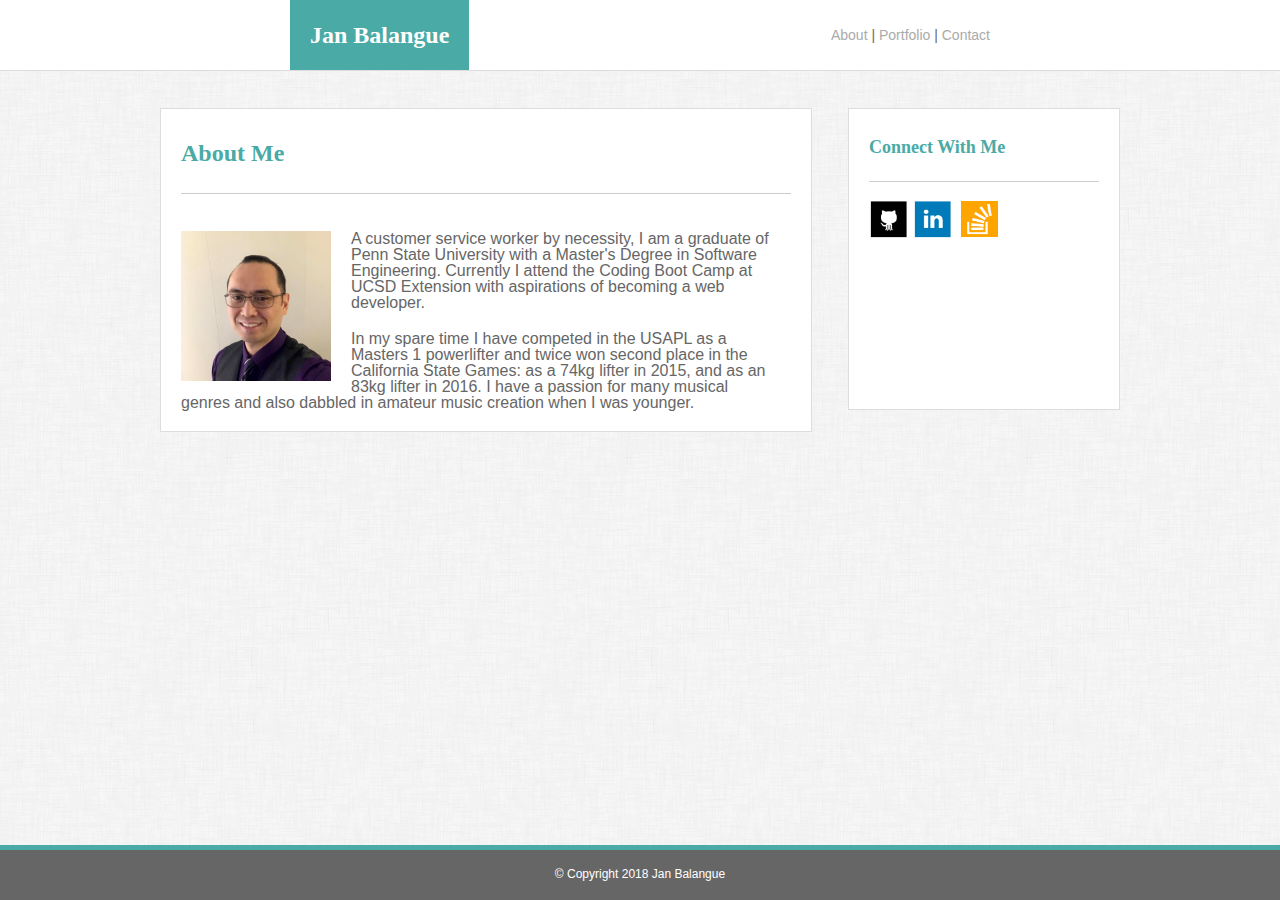
<file: index.html>
<!DOCTYPE html>
<html lang="en">
<head>
    <meta charset="UTF-8">
    <title>Jan Balangue | Home</title>
    <link rel="stylesheet" type="text/css" href="./assets/css/reset.css">
    
    <link rel="stylesheet" type="text/css" href="./assets/css/style.css">
</head>
<body>
<div class="container">
    <header class="clear">
        <h1>Jan Balangue</h1>
        <nav>
            <a>About</a> |
            <a href="portfolio.html">Portfolio</a> |
            <a href="contact.html">Contact</a>
        </nav>
    </header>
    <article>
        <h2>About Me</h2>
        <br><hr><br>
        <img id="bio-image" src="assets/images/selfie2018.png" width="200px" height="auto" alt="Jan Balangue">
        <p>A customer service worker by necessity, I am a graduate of Penn State University with a Master's Degree in Software Engineering. Currently I attend the Coding Boot Camp at UCSD Extension with aspirations of becoming a web developer.</p><p>In my spare time I have competed in the USAPL as a Masters 1 powerlifter and twice won second place in the California State Games: as a 74kg lifter in 2015, and as an 83kg lifter in 2016. I have a passion for many musical genres and also dabbled in amateur music creation when I was younger.</p>
    </article>
    <aside>
        <h3>Connect With Me</h3><br>
        <hr>
        <br>
        <a href="https://github.com/computeruser88" target="_blank"><img src="assets/images/github.png" class="social-media-link" alt="GitHub"></a>
        <a href="https://www.linkedin.com/in/jan-balangue-8b544b76" target="_blank"><img src="assets/images/linkedin.png" class="social-media-link" alt="LinkedIn"></a>
        <a href="https://stackoverflow.com/users/8139702/jan-balangue" target="_blank"><img src="assets/images/stackoverflow.png" class="social-media-link2" alt="StackOverflow"></a>
    </aside>
    <footer class="clear">&#xa9; Copyright 2018 Jan Balangue</footer>
</div>
</body>
</html>
</file>
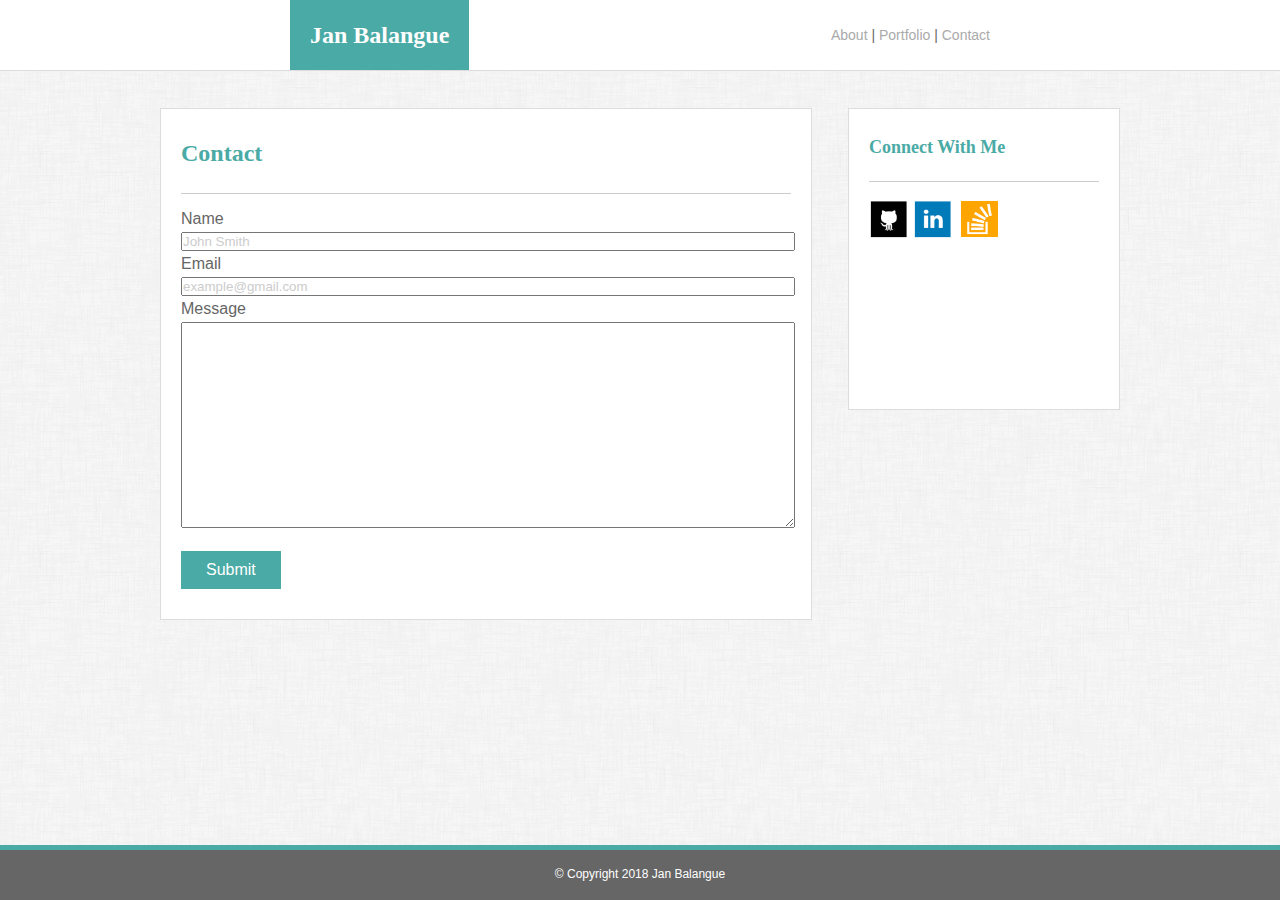
<file: contact.html>
<!DOCTYPE html>
<html lang="en">
<head>
    <meta charset="UTF-8">
    <title>Jan Balangue | Contact</title>
    <link rel="stylesheet" type="text/css" href="./assets/css/reset.css">
    <link rel="stylesheet" type="text/css" href="./assets/css/style.css">
</head>
<body>
    <div class="container">
        <header class="clear">
            <h1>Jan Balangue</h1>
            <nav>
                <a href="index.html">About</a> |
                <a href="portfolio.html">Portfolio</a> |
                <a>Contact</a>
            </nav>
        </header>
        <article>
            <h2>Contact</h2><br>
            <hr>
            <br>
            <form>
                <label>Name</label><br>
                <input type="text" name="Name" placeholder="John Smith"><br>
                <label>Email</label><br>
                <input type="text" name="Email" placeholder="example@gmail.com"><br>
                <label>Message</label><br>
                <textarea class="longinput" col="80" rows="10"></textarea><br>
                <input type="submit" value="Submit">
            </form>
        </article>
        <aside>
            <h3>Connect With Me</h3><br>
            <hr>
            <br>
            <a href="https://github.com/computeruser88" target="_blank"><img src="assets/images/github.png" class="social-media-link" alt="GitHub"></a>
            <a href="https://www.linkedin.com/in/jan-balangue-8b544b76" target="_blank"><img src="assets/images/linkedin.png" class="social-media-link" alt="LinkedIn"></a>
            <a href="https://stackoverflow.com/users/8139702/jan-balangue" target="_blank"><img src="assets/images/stackoverflow.png" class="social-media-link2" alt="StackOverflow"></a>
        </aside>
        <footer class="clear">&#xa9; Copyright 2018 Jan Balangue</footer>
    </div>
</body>
</html>
</file>
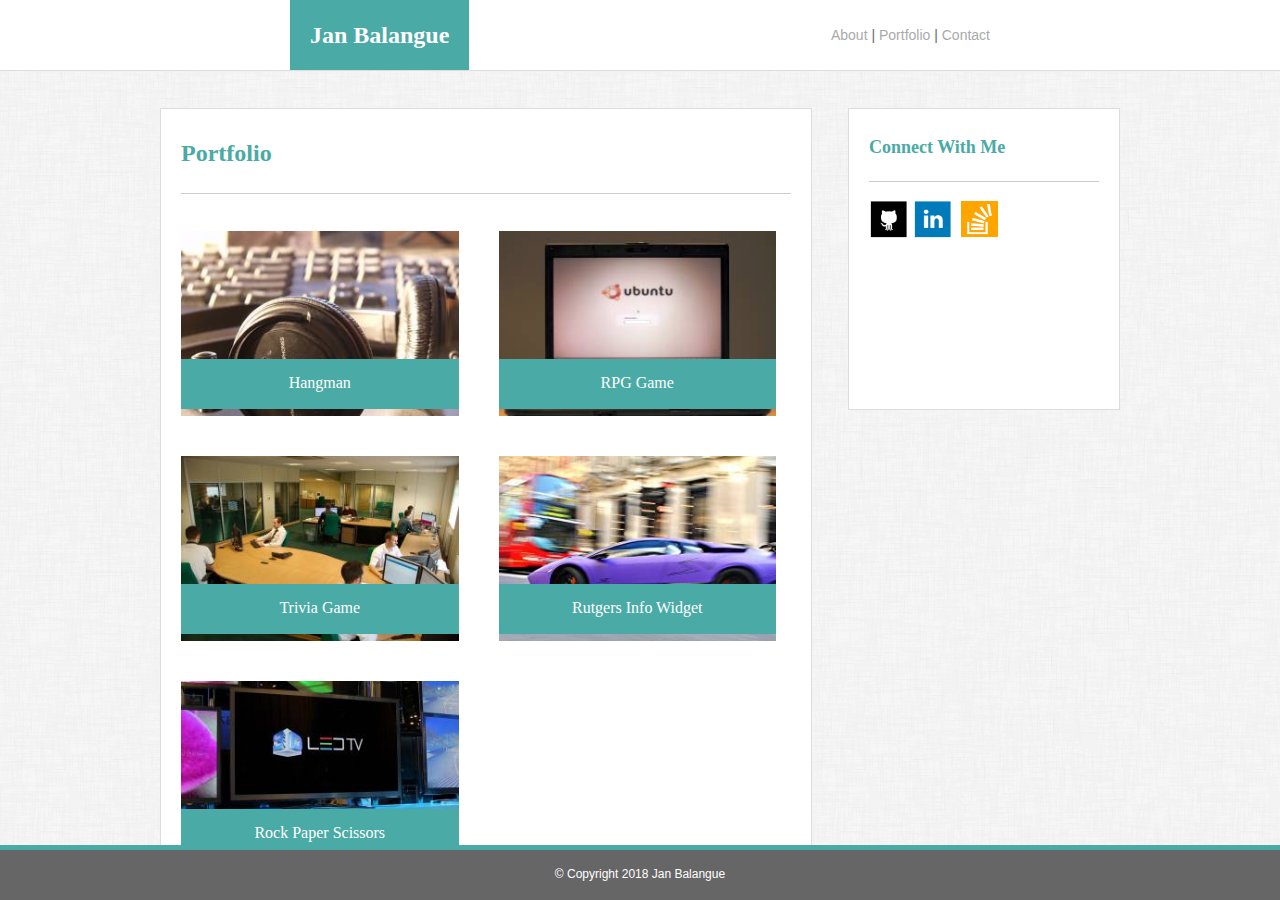
<file: portfolio.html>
<!DOCTYPE html>
<html lang="en">
<head>
    <meta charset="UTF-8">
    <title>Jan Balangue | Portfolio</title>
    <link rel="stylesheet" type="text/css" href="./assets/css/reset.css">
    <link rel="stylesheet" type="text/css" href="./assets/css/style.css">
</head>
<body>
    <div class="container">
        <header class="clear">
            <h1>Jan Balangue</h1>
            <nav>
                <a href="index.html">About</a> |
                <a>Portfolio</a> |
                <a href="contact.html">Contact</a>
            </nav>
        </header>
        <article>
            <h2>Portfolio</h2><br>
            <hr><br>
                <a target="_blank"><figure><img src="./assets/images/headphones.jpg" alt="headphones"><figcaption>Hangman</figcaption></figure></a>
                <a target="_blank"><figure><img src="./assets/images/laptop.jpg" alt="laptop"><figcaption>RPG Game</figcaption></figure></a>
                <a target="_blank"><figure><img src="./assets/images/office.jpg" alt="office"><figcaption>Trivia Game</figcaption></figure></a>
                <a target="_blank"><figure><img src="./assets/images/purplelambo.jpg" alt="purple Lamborghini"><figcaption>Rutgers Info Widget</figcaption></figure></a>
                <figure><img src="./assets/images/tv.jpg" alt="tv"><figcaption>Rock Paper Scissors</figcaption></figure></a>
        </article>
        <aside>
            <h3>Connect With Me</h3><br>
            <hr>
            <br>
            <a href="https://github.com/computeruser88" target="_blank"><img src="assets/images/github.png" class="social-media-link" alt="GitHub"></a>
            <a href="https://www.linkedin.com/in/jan-balangue-8b544b76" target="_blank"><img src="assets/images/linkedin.png" class="social-media-link" alt="LinkedIn"></a>
            <a href="https://stackoverflow.com/users/8139702/jan-balangue" target="_blank"><img src="assets/images/stackoverflow.png" class="social-media-link2" alt="StackOverflow"></a>
        </aside>
        <footer class="clear">&#xa9; Copyright 2018 Jan Balangue</footer>
    </div>
</body>
</html>
</file>
<file: assets/css/style.css>
body {
    width: 960px;
    font-family: 'Arial', 'Helvetica Neue', Helvetica, sans-serif;
    background-image: url("../images/dust_scratches.png");
    color:#666666;
    background-repeat: repeat;
    margin: 1% auto;
}
header {
    position: fixed;
    background: #ffffff;
    border-bottom: 1px #dddddd solid;
    top: 0;
    left: 0;
    height: 67px;
    width: 100%;
    z-index: 5;
}
header h1 {
    position: fixed;
    top: -20px;
    margin-left: 290px;
    line-height: 70px;
    height: 50px;
    font-family: 'Georgia', Times, 'Times New Roman', serif;
    font-weight: bold;
    padding: 20px;
    font-size: 24px;
    color: #ffffff;
    background: #4aaaa5;
    display: inline;
}
header nav {
    display: inline;
    margin-right: 290px;
    padding: 0;
    font-size: 14px;
    line-height: 500%;
    float: right;
}
header nav a {
    text-decoration: none;
    color: #aaaaaa;
    transition-duration: 0.4s;
}
header nav a:hover {
    color: #000000;
    font-size: 15px;
}
article {
    display: inline;
    position: relative;    
    width: 650px;
    float: left;
    margin: 95px 0 0 0;
    background: #ffffff;
    border: 1px #dddddd solid;
}
aside {
    position: relative; 
    margin-right: 0;
    right: 0;
    margin-top: 95px;
    display: inline;
    float: right;
    background: #ffffff;
    width: 270px;
    height: 300px;
    border: 1px #dddddd solid;
}
h2 {
    font-family: 'Georgia', Times, 'Times New Roman', serif;
    font-weight: bold;
    background: #ffffff;
    color: #4aaaa5;
    font-size: 24px;
    line-height: 200%;
    padding: 20px 20px 0 20px;
    margin: 0;
}
h3 {
    font-family: 'Georgia', Times, 'Times New Roman', serif;
    font-weight: bold;
    background: #ffffff;
    color: #4aaaa5;
    font-size: 18px;
    line-height: 200%;
    padding: 20px 20px 0 20px;
    margin: 0;
}
p{
    margin: 20px 40px 20px 20px;
}
footer {
    background: #666666;
    color: #ffffff;
    position: fixed;
    left: 0;
    bottom: 0;
    width: 100%;
    height: 50px;
    font-size: 12px;
    line-height: 400%;
    text-align: center;
    border-top: 5px #4aaaa5 solid;
    z-index: 5;
}
hr {
    display: block;
    height: 1px;
    border: 0;
    border-top: 1px solid #ccc;
    margin: 0 20px;
    padding: 0;
    }
form {
    margin: 0 20px 20px 20px;
}
form label {
    color: #666666;
    padding: 10px auto;
    margin: 5px 0;
}
form input[type=text] {
    width: 100%;
    padding: 0;
    margin: 5px 0;
}
form input::placeholder {
    color: #cccccc;
}
textarea{
    width: 100%;
    height: 200px;
    padding-left: 0;
    margin: 5px 10px 10px 0;    
    resize: vertical;
}
form input[type=submit]{
    background: #4aaaa5;
    color: #ffffff;
    margin: 10px 0;
    padding: 10px 25px;
    border: 0px;
    font-family: Arial, Helvetica, sans-serif;
    font-size: 16px;
    transition-duration: 0.4s;
}
form input[type=submit]:hover {
    opacity: 0.7;
    border: 1px #dddddd outset;
}
figure {
    position: relative;
    display: inline-block;
    float: left;    
    max-height: 185px;
    max-width: 277.5px;
    margin: 20px;
    opacity: 1.0;
    transition-duration: 0.4s;
}
figure img {
    position: relative;
    top: 0; 
    left: 0;
    height: 185px;
    z-index: 1;
}
figcaption {
    background: #4aaaa5;
    font-family: Georgia, Times, 'Times New Roman', serif;
    color: #ffffff;
    position: relative;
    bottom: 60px;
    height: 50px; 
    width: 277.5px;
    text-align: center;
    margin-left: 0;
    line-height: 300%;
    right: 0;
    z-index: 2;
}
figure:hover {
    opacity: 0.7;
    transform: scale(1.01);
}
.container {  
    background: #ffffff;
}
.clear {
    content: "";
    display: table;
    clear: both;
}
.social-media-link {
    position: relative;
    left: 20px;
    max-height: 40px;
    width: 40px;
    padding: 0;
    opacity: 1.0;
    transition-duration: 0.4s;
}
.social-media-link2 {
    position: relative;
    top: -2px;
    left: 23px;
    max-height: 36px;
    max-width: 37px;
    width: 40px;
    padding: 0;
    opacity: 1.0;
    transition-duration: 0.4s;
}
.social-media-link:hover {
    opacity: .5;
    transform: scale(1.1);
}
.social-media-link2:hover {
    opacity: .5;
    transform: scale(1.1);
}
#bio-image {
    display: inline;
    height: auto;
    width: 150px;
    padding: 20px 20px 0 20px;
    float: left;
}

@media screen and (max-width: 1224px){
    header h1 {
        position: fixed;
        top: 0;
        margin-left: 100px;
        line-height: 30px;
        height: 30px;
        padding: 20px;
        display: inline;
    }
    header nav {
        display: inline;
        margin-right: 100px;
        padding: 0;
        line-height: 500%;
        float: right;
    }   
}
@media screen and (max-width: 980px) {
    header h1 {
        position: fixed;
        top: 0;
        margin-left: 100px;
        line-height: 30px;
        height: 30px;
        padding: 20px;
        display: inline;
    }
    header nav {
        display: inline;
        margin-right: 70px;
        padding: 0;
        line-height: 500%;
        float: right;
    }
    article {
        float: left;
        width: 500px;
        margin: 97px 0 0 90px;
    }
    aside {
        position: relative; 
        margin-right: 100px;
        margin-top: 97px;
        display: inline;
        float: right;
        width: 220px;
        height: 200px;
    }
    figure {
        position: relative;
        max-height: 185px;
        max-width: 277.5px;
        margin: 10% 15%;  
    }
    figcaption {
        position: relative;
        bottom: 60px;
        height: 50px; 
        width: 277.5px;
        text-align: center;
        margin-left: 0;
        line-height: 300%;
        right: 0;
        z-index: 2;
    }
}
@media screen and (max-width: 768px) {
    header h1 {
        position: fixed;
        top: 0;
        margin-left: 90px;
        line-height: 30px;
        height: 30px;
        padding: 20px;
        display: inline;
    }
    header nav {
        display: inline;
        margin-right: 90px;
        padding: 0;
        line-height: 500%;
        float: right;
    }
    article {
        width: 300px;
        float: left;
    }
    aside {
        max-width: 640px;
        top: 0;
        left: -22%;
    }
    figure {
        display: inline-block;
        float: left;
        margin: 20px;
        padding: 0;
    }
}
@media screen and (max-width: 640px) {
    body{
        overflow-x:hidden;
    }
    header {
        height: 150px;
        position: fixed;
        text-align: center;
    }
    header h1 {
        position: fixed;
        top: 0;
        left: 0;
        width: 100%;
        margin-left: 0;
        line-height: 30px;
        height: 30px;
        padding: 20px 0;
    }
    header nav {
        position: relative;
        top: 65px;
        right: 19%;
        font-size: 18px;
        padding: 0;
        line-height: 500%;
    }
    header nav a:hover {
        font-size: 20px;
    }
    article {
        display: block;
        width: 600px;
        margin: 18% 4% -5% 1%;
    }
    article h2 {
        font-size: 28px;
        text-align: center;
    }
    aside {
        display: block;
        position: relative;
        width: 600px;
        top: 0;
        margin: 100px 137px;
    }
    figure {
        display: inline-block;
        position: relative;
        margin: 5% 5% 30% 5%;  
    }
    figure img {
        width: 530px;
        height: auto;
    }
    figcaption {
        position: relative;
        bottom: 120px;
        height: 100px; 
        width: 530px;
        font-size: 32px;
        text-align: center;
        margin-left: 0;
        line-height: 300%;
        right: 0;
        z-index: 2;
    }
    aside {
        position: relative;
        top: 10px;
        left: -350px;
        width: 600px;
        padding-bottom: 50px;
        margin-right: 0;
        margin-left: 0;
        margin-bottom: 150px;
        padding-right: 0;
        padding-left: 0;
    }
    aside h3 {
        font-size: 28px;
        text-align: center;
    }
    .social-media-link {
        position: relative;
        left: 20px;
        max-height: 80px;
        width: 80px;
        padding: 0;
        margin: 0;
        float: none;
    }
    .social-media-link2 {
        position: relative;
        top: -3px;
        left: 23px;
        max-height: 76px;
        max-width: 73px;
        width: 73px;
        padding: 0;
        margin: 0;
    }
}
}
</file>
